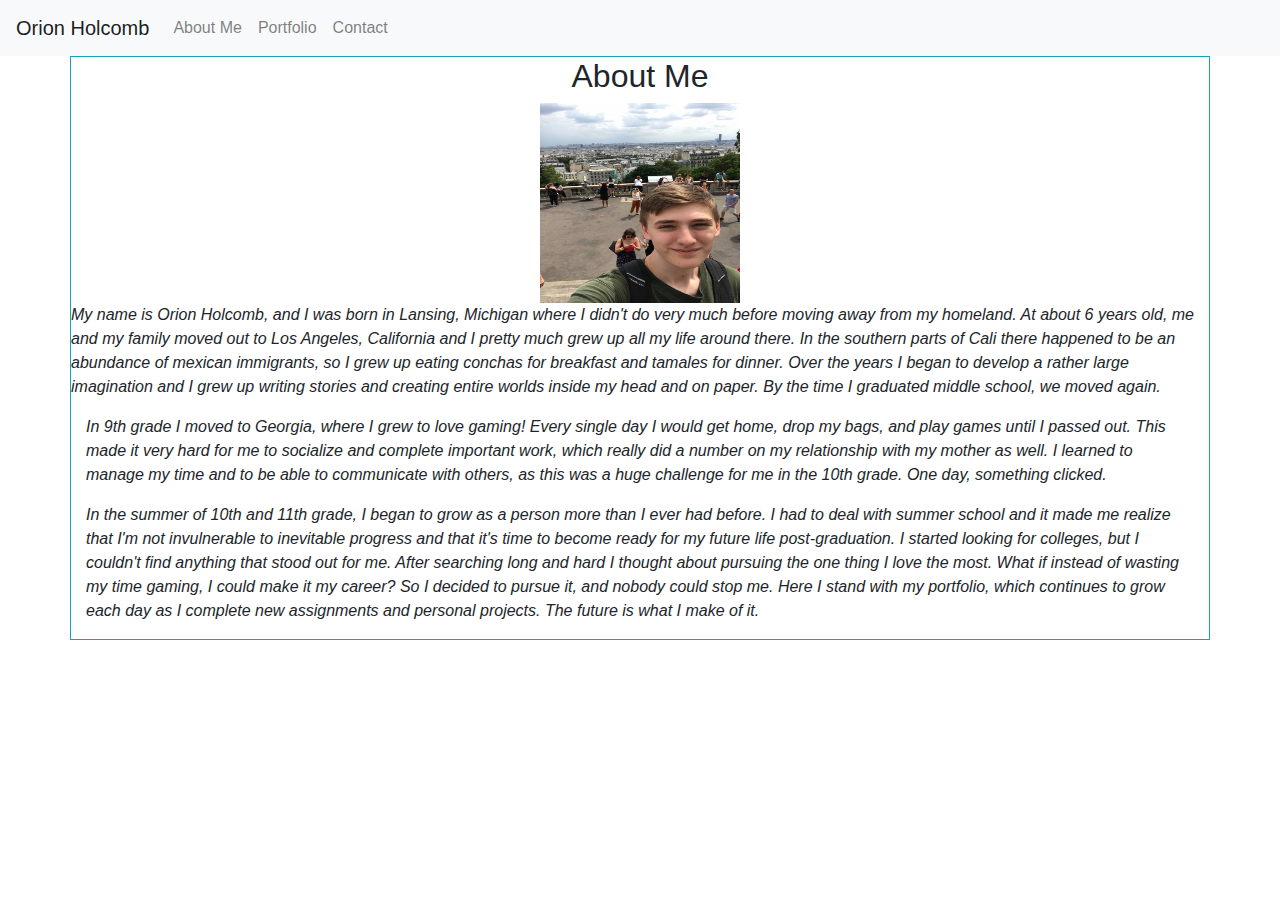
<file: index.html>
<!DOCTYPE html>
<html lang="en">
  <head>
    <meta charset="UTF-8" />
    <title>Orion Holcomb's Portfolio</title>
    <link
      rel="stylesheet"
      href="https://stackpath.bootstrapcdn.com/bootstrap/4.3.1/css/bootstrap.min.css"
      integrity="sha384-ggOyR0iXCbMQv3Xipma34MD+dH/1fQ784/j6cY/iJTQUOhcWr7x9JvoRxT2MZw1T"
      crossorigin="anonymous"
    />
  </head>
  <header>
        <nav class="navbar navbar-expand-lg navbar-light bg-light">
                <a class="navbar-brand" href="#">Orion Holcomb</a>
                <button class="navbar-toggler" type="button" data-toggle="collapse" data-target="#navbarNavAltMarkup" aria-controls="navbarNavAltMarkup" aria-expanded="false" aria-label="Toggle navigation">
                  <span class="navbar-toggler-icon"></span>
                </button>
                <div class="collapse navbar-collapse" id="navbarNavAltMarkup">
                  <div class="navbar-nav">
                    <a class="nav-item nav-link" href="index.html">About Me <span class="sr-only">(current)</span></a>
                    <a class="nav-item nav-link" href="portfolio.html">Portfolio</a>
                    <a class="nav-item nav-link" href="contact.html">Contact</a>
                  </div>
                </div>
              </nav>
  </header>

  <body>
    <div class="container border border-info">
      <h2 class="text-center">About Me</h2>

      <div class="row font-italic">
      <img class="mx-auto" src="assets/images/meeeee.jpg" alt="Is Me" />

      <p id="col-md-6 float-right">
        My name is Orion Holcomb, and I was born in Lansing, Michigan where I
        didn't do very much before moving away from my homeland. At about 6
        years old, me and my family moved out to Los Angeles, California and I
        pretty much grew up all my life around there. In the southern parts of
        Cali there happened to be an abundance of mexican immigrants, so I grew
        up eating conchas for breakfast and tamales for dinner. Over the years I
        began to develop a rather large imagination and I grew up writing
        stories and creating entire worlds inside my head and on paper. By the
        time I graduated middle school, we moved again.
      </p>
    </div>
      <p class="font-italic">
        In 9th grade I moved to Georgia, where I grew to love gaming! Every
        single day I would get home, drop my bags, and play games until I passed
        out. This made it very hard for me to socialize and complete important
        work, which really did a number on my relationship with my mother as
        well. I learned to manage my time and to be able to communicate with
        others, as this was a huge challenge for me in the 10th grade. One day,
        something clicked.
      </p>

      <p></p>

      <p class="font-italic">
        In the summer of 10th and 11th grade, I began to grow as a person more
        than I ever had before. I had to deal with summer school and it made me
        realize that I'm not invulnerable to inevitable progress and that it's
        time to become ready for my future life post-graduation. I started
        looking for colleges, but I couldn't find anything that stood out for
        me. After searching long and hard I thought about pursuing the one thing
        I love the most. What if instead of wasting my time gaming, I could make
        it my career? So I decided to pursue it, and nobody could stop me. Here
        I stand with my portfolio, which continues to grow each day as I
        complete new assignments and personal projects. The future is what I
        make of it.
      </p>
    </div>
    <style>
    img {
        width: 200px;
        height: 200px;
    }
    </style>
  </body>
</html>
</file>
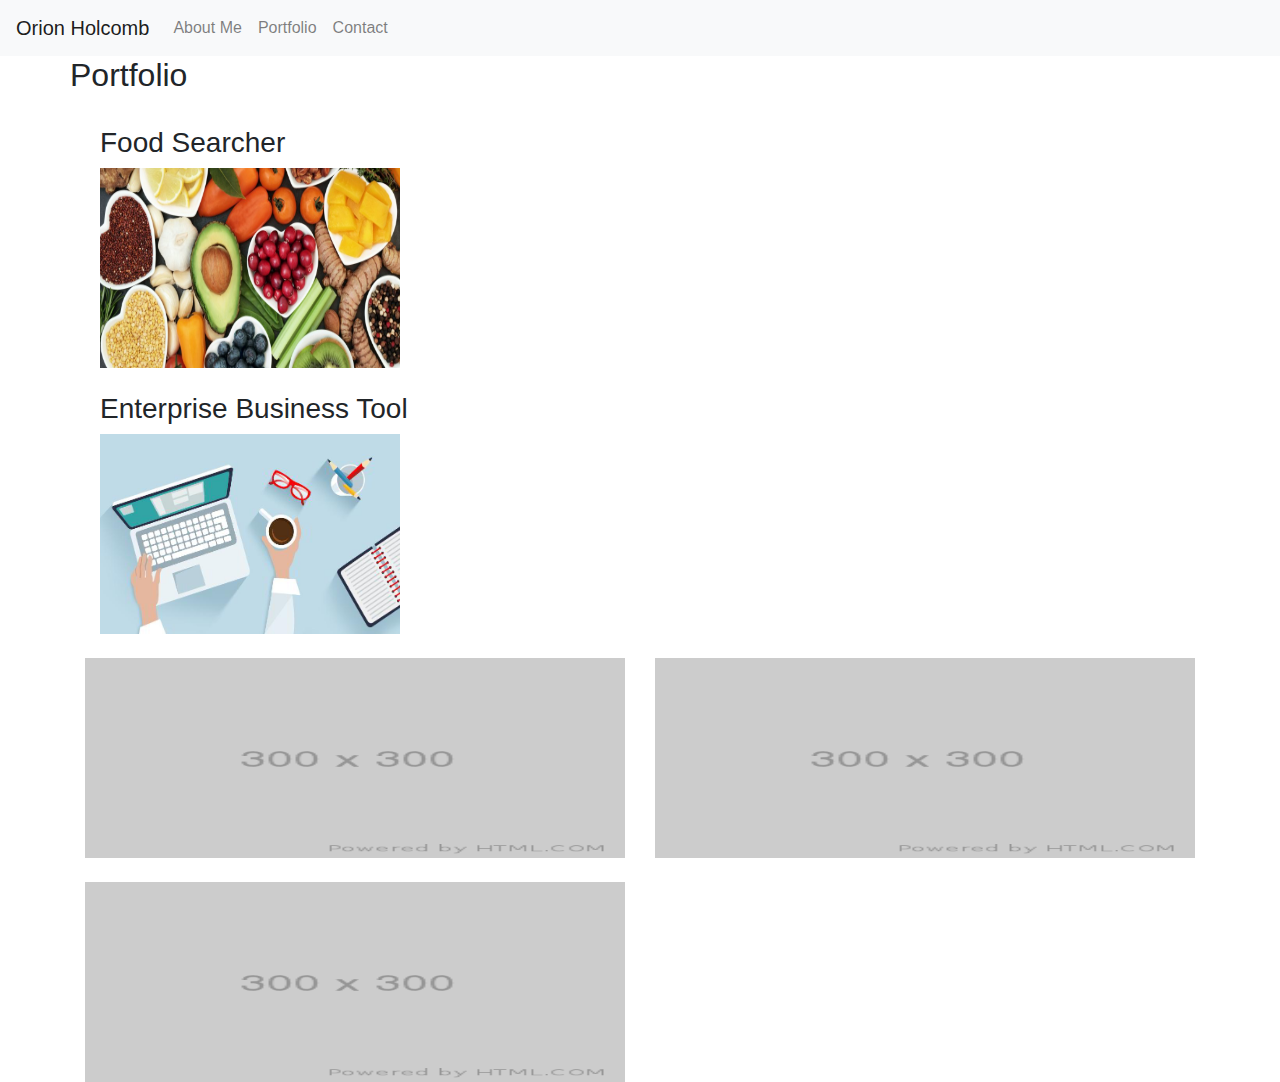
<file: portfolio.html>
<!DOCTYPE html>
<html lang="en">
  <head>
    <meta charset="UTF-8" />
    <title>Orion Holcomb's Portfolio</title>
    <link
      rel="stylesheet"
      href="https://stackpath.bootstrapcdn.com/bootstrap/4.3.1/css/bootstrap.min.css"
      integrity="sha384-ggOyR0iXCbMQv3Xipma34MD+dH/1fQ784/j6cY/iJTQUOhcWr7x9JvoRxT2MZw1T"
      crossorigin="anonymous"
    />
  </head>
  <header>
    <nav class="navbar navbar-expand-lg navbar-light bg-light">
      <a class="navbar-brand" href="#">Orion Holcomb</a>
      <button
        class="navbar-toggler"
        type="button"
        data-toggle="collapse"
        data-target="#navbarNavAltMarkup"
        aria-controls="navbarNavAltMarkup"
        aria-expanded="false"
        aria-label="Toggle navigation"
      >
        <span class="navbar-toggler-icon"></span>
      </button>
      <div class="collapse navbar-collapse" id="navbarNavAltMarkup">
        <div class="navbar-nav">
          <a class="nav-item nav-link" href="index.html"
            >About Me <span class="sr-only">(current)</span></a
          >
          <a class="nav-item nav-link" href="portfolio.html">Portfolio</a>
          <a class="nav-item nav-link" href="contact.html">Contact</a>
        </div>
      </div>
    </nav>
  </header>

  <body>
    <div class="container">
      <h2 class="row">Portfolio</h2>
      <br />

      <div class="col-md-6">
        <h3>Food Searcher</h3>
        <a href="https://orionholcomb.github.io/FoodSearcher/">
          <img src="assets/images/foodsearcher.jpg" alt="Food Searcher" />
        </a>
      </div>
      <br />
      <div class="col-md-6">
        <h3>Enterprise Business Tool</h3>
        <a href="https://enterprise-business.herokuapp.com/">
          <img src="assets/images/businesstool.jpg" alt="EBT" />
        </a>
      </div>
      <br />
      <div class="row">
        <img
          class="col-md-6"
          src="assets/images/placeholder.png"
          alt="placeholder3"
        />
        <br />
        <img
          class="col-md-6"
          src="assets/images/placeholder.png"
          alt="placeholder4"
        />
      </div>
      <br />
      <div class="row">
        <img
          class="col-md-6"
          src="assets/images/placeholder.png"
          alt="placeholder5"
        />
      </div>
    </div>
    <style>
      img {
        width: 300px;
        height: 200px;
      }
    </style>
  </body>
</html>
</file>
